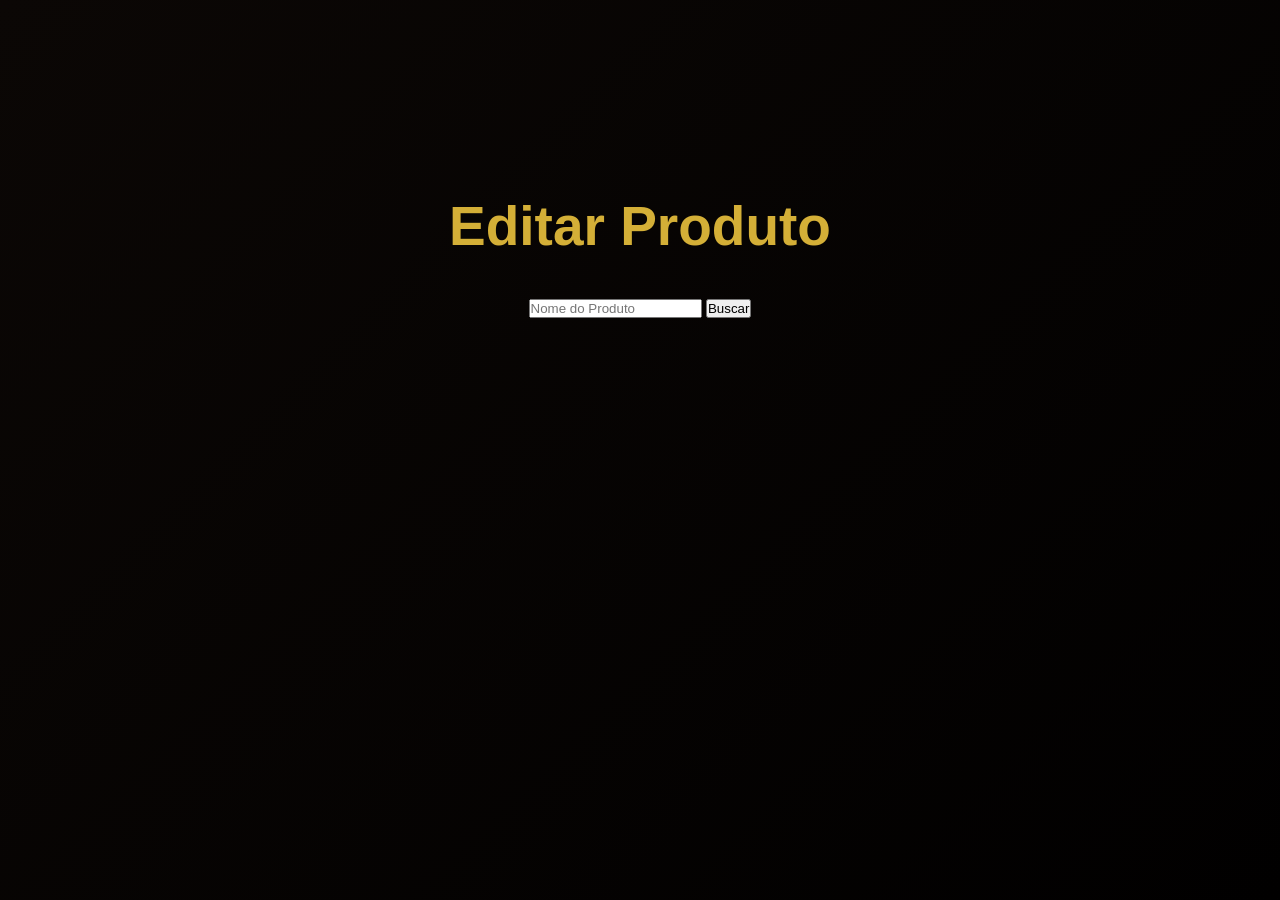
<file: editar.html>
<!DOCTYPE html>
<html lang="pt-br">
<head>
<meta charset="UTF-8">
<title>Editar Produto</title>
<link rel="stylesheet" href="styles.css">
</head>
<body>

<section class="pagfuncionario">

<h1>Editar Produto</h1>

<input type="text" placeholder="Nome do Produto">

<button>Buscar</button>

</section>

</body>
</html>
</file>
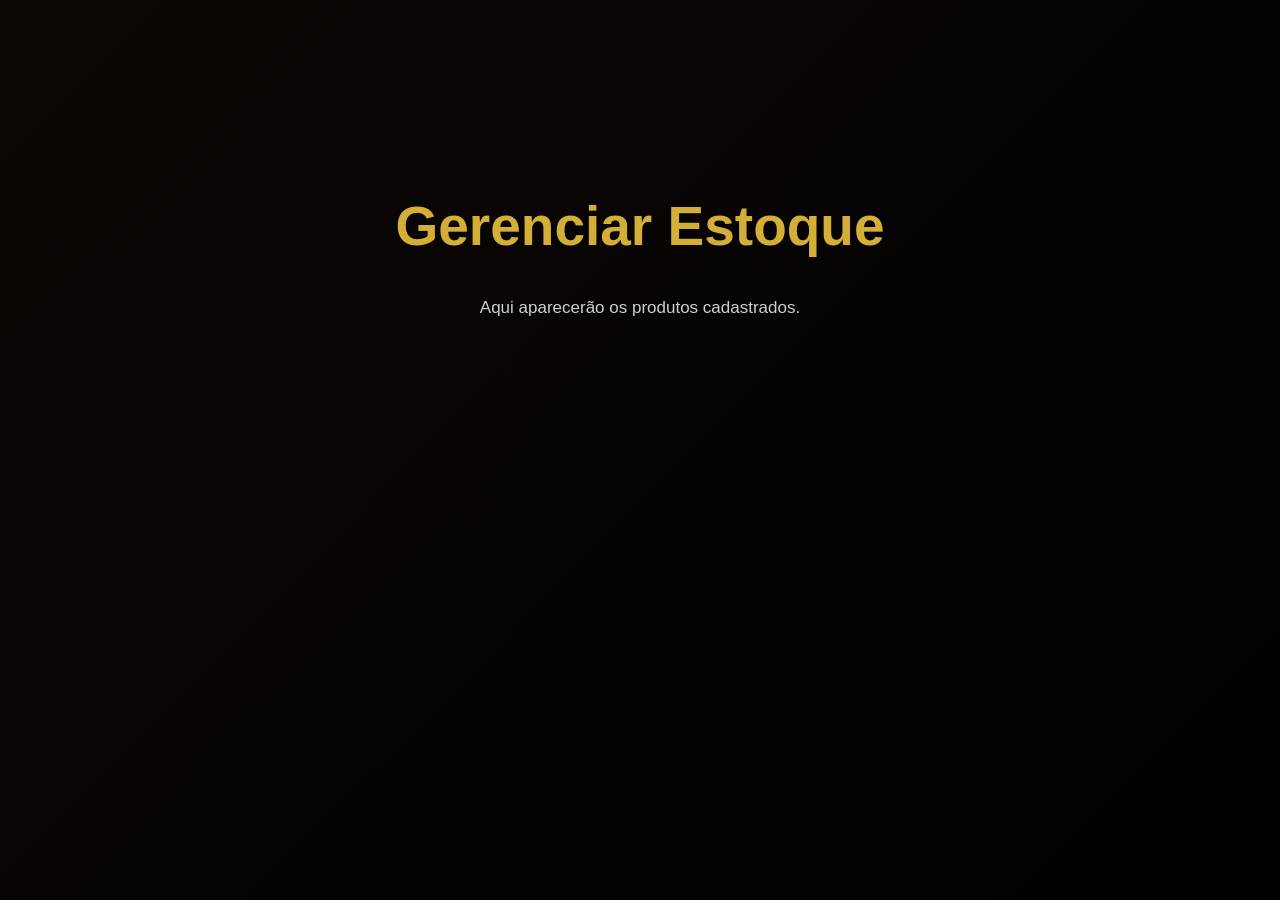
<file: estoque.html>
<!DOCTYPE html>
<html lang="pt-br">
<head>
<meta charset="UTF-8">
<title>Estoque</title>
<link rel="stylesheet" href="styles.css">
</head>
<body>

<section class="pagfuncionario">

<h1>Gerenciar Estoque</h1>

<p class="menu-text">
Aqui aparecerão os produtos cadastrados.
</p>

</section>

</body>
</html>
</file>
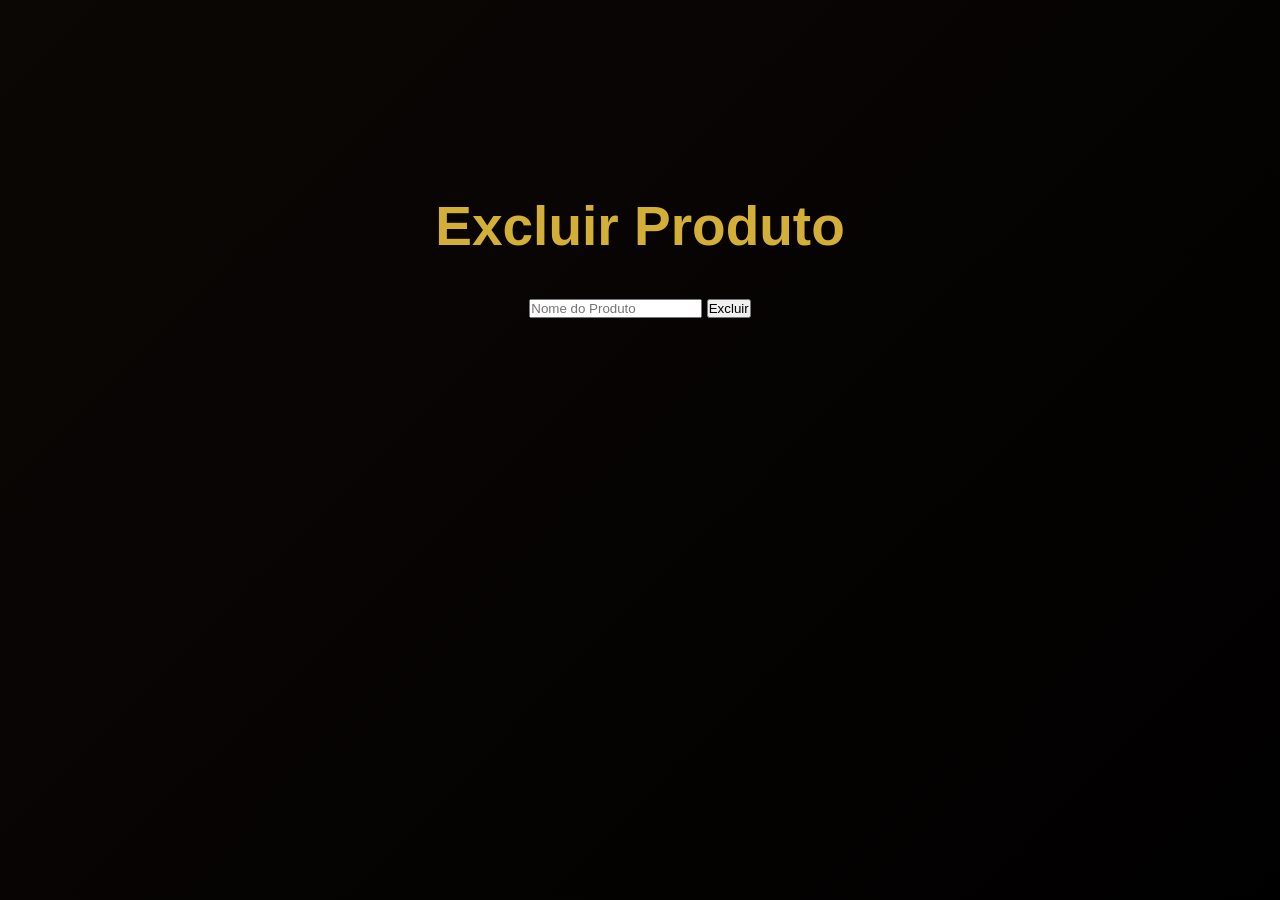
<file: excluir.html>
<!DOCTYPE html>
<html lang="pt-br">
<head>
<meta charset="UTF-8">
<title>Excluir Produto</title>
<link rel="stylesheet" href="styles.css">
</head>
<body>

<section class="pagfuncionario">

<h1>Excluir Produto</h1>

<input type="text" placeholder="Nome do Produto">

<button>Excluir</button>

</section>

</body>
</html>
</file>
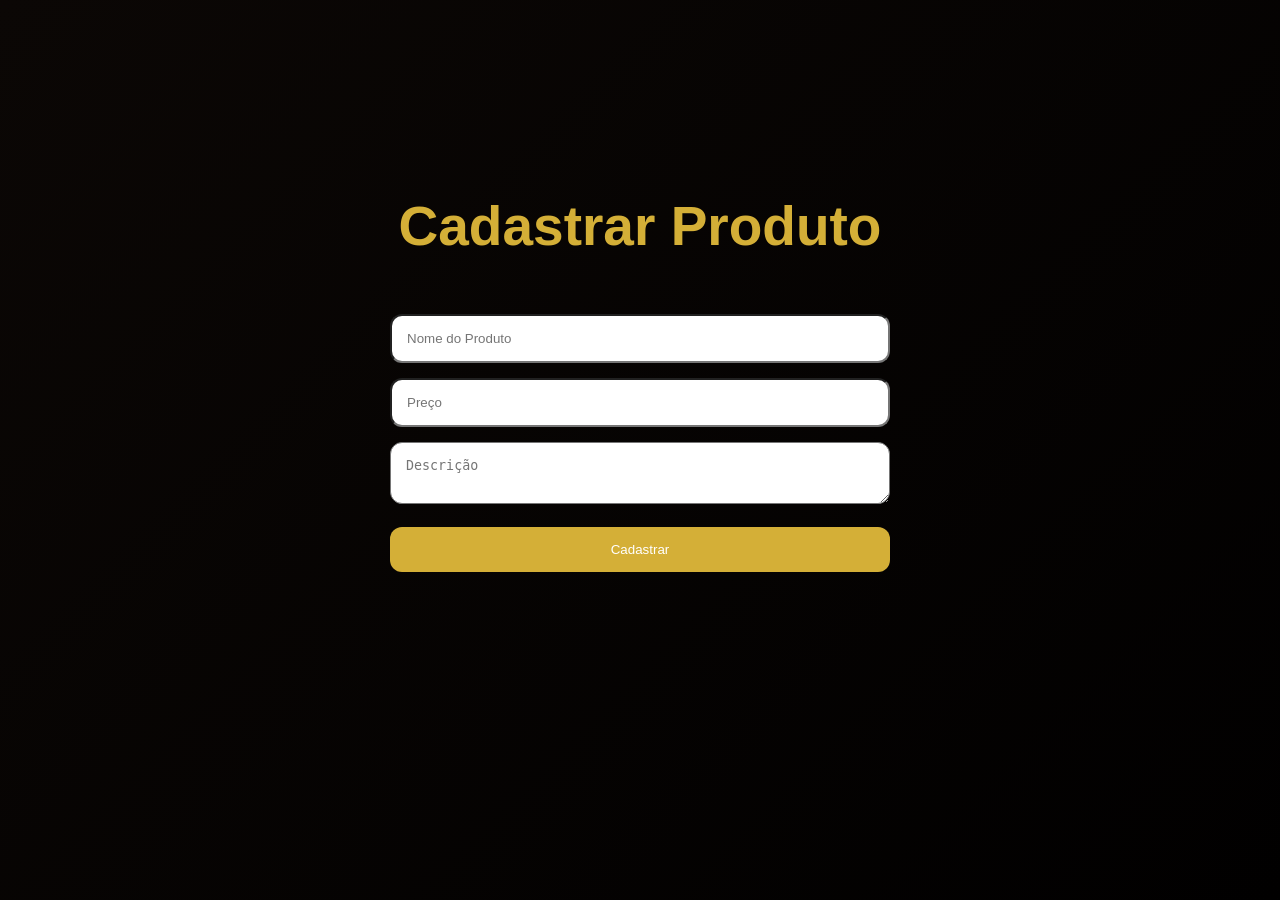
<file: produtocadastro.html>
<!DOCTYPE html>
<html lang="pt-br">
<head>
<meta charset="UTF-8">
<title>Cadastrar Produto</title>
<link rel="stylesheet" href="styles.css">
</head>
<body>

<section class="pagfuncionario">

<h1>Cadastrar Produto</h1>

<form class="form-produto">

<input type="text" placeholder="Nome do Produto">

<input type="number" placeholder="Preço">

<textarea placeholder="Descrição"></textarea>

<button>Cadastrar</button>

</form>

</section>

</body>
</html>
</file>
<file: styles.css>
:root {
    --dark: #3e2723;
    --medium: #6f4e37;
    --ligth: #c4a484;
    --accente: #d2b48c;
    --cream: #f5f5dc;
    --gold: #d4af37;
    --text-dark: #2c2416;
    --text-ligth: #f3f3f3;
    --brown: #5c4033;
    --light-brown: #8b5e3c;
}

* {
    margin: 0;
    padding: 0;
    box-sizing: border-box;
}

body {
    font-family: 'Montserrat', sans-serif;
    background: var(--cream);
    color: var(--text-dark);
    line-height: 1.7;
    overflow-x: hidden;
}

.container {
    width: 90%;
    max-width: 1200px;
    margin: 0 auto;
}

header {
    background: #161515;
    position: fixed;
    width: 100%;
    top: 0;
    z-index: 1000;
    padding: 10px 0;
    transition: all 0.4s ease;
}

.header-container {
    display: flex;
    justify-content: space-between;
    align-items: center;
}

.logo {
    display: flex;
    align-items: center;
    gap: 10px;
    text-decoration: none;
}

.logo-icon {
    color: var(--gold);
    font-size: 28px;
}

.logo-text {
    font-family: 'Playfair Display', serif;
    font-size: 28px;
    font-weight: 900;
    color: var(--medium);
    letter-spacing: 1px;
}

.logo-text span {
    color: var(--gold);
}

nav ul {
    display: flex;
    list-style: none;
    gap: 30px;
}

nav a {
    text-decoration: none;
    color: var(--medium);
    font-weight: 600;
    font-size: 16px;
    position: relative;
    padding: 7px 0;
    transition: all 0.3s ease;
}

nav a:after {
    content: '';
    position: absolute;
    bottom: 0;
    left: 0;
    width: 0;
    height: 2px;
    background: var(--gold);
    transition: width 0.3s ease;
}

nav a:hover:after {
    width: 100%;
}

.nav-buttons {
    display: flex;
    gap: 15px;
}

.btn {
    display: inline-block;
    padding: 8px 20px;
    border-radius: 30px;
    text-decoration: none;
    font-weight: 600;
    transition: all 0.3s ease;
    cursor: pointer;
    border: none;
    font-size: 16px;
}

.btn-primary {
    background: var(--medium);
    color: white;
    padding: 20px;
}

.btn-primary:hover {
    background: var(--dark);
    transform: translateY(-3px);
}

.btn-secundary {
    background: transparent;
    color: var(--medium);
    border: 2px solid var(--medium);
    padding: 20px;
}

.btn-secundary:hover {
    background: rgb(111, 78, 55, 0.05);
    transform: translateY(-3px);
}

.hero {
    height: 100vh;
    display: flex;       
    align-items: center;
    position: relative;
    overflow: hidden;
    padding-top: 80px;
}

.hero::before {
    content: '';
    position: absolute;
    top: 0;
    left: 0;
    width: 100%;
    height: 100%;
    background: linear-gradient(135deg, #0b0705 0%, #010000 50%);
    z-index: -1;
}

.hero-content {
    width: 50%;
    color: var(--text-ligth);
    animation: fadeInUp 1s ease-out;
}

.hero .container {
    display: flex;
    justify-content: center;
    align-items: center;
    width: 100%;
    max-width: 100%;
    padding: 0 80px;
}

.hero-subtitle {
    font-size: 20px;
    color: var(--accente);
    margin-top: 20px;
    margin-bottom: 60px;
    display: flex;
    align-items: center;
    gap: 10px;
}

.hero-subtitle::before {
    content: '';
    width: 50px;
    height: 2px;
    background: var(--gold);
}

.hero-title {
    font-size: 58px;
    line-height: 1;
    margin-bottom: 20px;
    letter-spacing: 0.5px;
    color: var(--text-ligth);
}

.hero-title span {
    color: var(--gold);
    position: relative;
}

.hero-text {
    font-size: 16px;
    margin-bottom: 120px;
    max-width: 700px;
}

.hero-buttons {
    display: flex;
    gap: 20px;
    margin-top: 30px;
}

.hero img {
    width: 45%;
    max-width: 500px;
}

.menu-section{
    padding: 120px 0;
    background: linear-gradient(135deg, #0b0705 0%, #010000 100%);
}

.menu-header{
    text-align: center;
    margin-bottom: 70px;
}

.menu-header .hero-subtitle{
    justify-content: center;
    margin-bottom: 25px;
}

.menu-title{
    font-size: 52px;
    color: var(--text-ligth);
    margin-bottom: 20px;
    font-family: 'Playfair Display', serif;
}

.menu-title span{
    color: var(--gold);
}

.menu-text{
    color: #cfcfcf;
    max-width: 700px;
    margin: 0 auto;
    font-size: 17px;
}

.menu-container{
    display: flex;
    gap: 40px;
    align-items: flex-start;
}

/* FILTER WRAPPER */

.filter-wrapper{
    width: 260px;
}

/* BOTÃO ABRIR FILTRO */

.filter-toggle{
    width: 100%;

    padding: 16px 20px;

    border: none;

    border-radius: 18px;

    background: linear-gradient(
        135deg,
        var(--gold),
        #b8860b
    );

    color: white;

    font-size: 16px;
    font-weight: 700;

    display: flex;
    align-items: center;
    justify-content: center;
    gap: 12px;

    cursor: pointer;

    transition: 0.4s ease;

    margin-bottom: 20px;
}

/* HOVER BUTTON */

.filter-toggle:hover{
    transform: translateY(-4px);

    box-shadow: 0 10px 25px rgba(212,175,55,0.3);
}

/* FILTROS */

.filters{
    max-height: 0;

    overflow: hidden;

    opacity: 0;

    transition:
        max-height 0.5s ease,
        opacity 0.4s ease,
        padding 0.4s ease;

    background: rgba(255,255,255,0.03);

    border: 1px solid rgba(255,255,255,0.05);

    border-radius: 25px;

    backdrop-filter: blur(10px);

    padding: 0 30px;
}

/* ACTIVE */

.filters.active{
    max-height: 1000px;
    opacity: 1;
    padding: 25px 22px;
}

.filters h3{
    color: var(--gold);

    font-size: 28px;

    margin-bottom: 30px;

    font-family: 'Playfair Display', serif;
}

.filter-group{
    margin-bottom: 35px;
}

.filter-group h4{
    color: var(--text-ligth);

    margin-bottom: 18px;

    font-size: 18px;
}

.filter-group label{
    display: flex;
    align-items: center;
    gap: 12px;

    color: #d2d2d2;

    margin-bottom: 14px;

    padding: 12px 15px;

    border-radius: 14px;

    cursor: pointer;

    transition: all 0.3s ease;

    border: 1px solid transparent;
}

.filter-group label:hover{
    background: rgba(212,175,55,0.08);

    border-color: rgba(212,175,55,0.3);

    color: var(--gold);

    transform: translateX(5px);
}

.filter-group input[type="checkbox"],
.filter-group input[type="radio"] {
    appearance: none;

    width: 18px;
    height: 18px;

    border: 2px solid var(--gold);

    position: relative;

    cursor: pointer;

    transition: 0.3s;
}

/* CHECKBOX */

.filter-group input[type="checkbox"]{
    border-radius: 6px;
}

/* RADIO */

.filter-group input[type="radio"] {
    border-radius: 50%;
}

/* CHECKED */

.filter-group input:checked{
    background: var(--gold);

    box-shadow: 0 0 10px rgba(212,175,55,0.5);
}

/* INNER DOT */

.filter-group input:checked::before {
    content: '';

    position: absolute;

    top: 50%;
    left: 50%;

    transform: translate(-50%, -50%);

    width: 8px;
    height: 8px;

    background: white;

    border-radius: 50%;
}

.apply-filter-btn {
    width: 100%;

    margin-top: 15px;

    padding: 14px 18px;

    border: none;

    border-radius: 16px;

    background: linear-gradient(
        135deg,
        var(--medium),
        var(--dark)
    );

    color: white;

    font-size: 15px;
    font-weight: 700;

    display: flex;
    align-items: center;
    justify-content: center;
    gap: 10px;

    cursor: pointer;

    transition: all 0.4s ease;
}

/* HOVER */

.apply-filter-btn:hover{
    transform: translateY(-4px);

    box-shadow: 0 12px 25px rgba(0,0,0,0.3);

    background: linear-gradient(
        135deg,
        var(--gold),
        #b8860b
    );
}

.products-grid{
    flex: 1;

    display: grid;
    grid-template-columns: repeat(auto-fit, minmax(280px,1fr));
    gap: 30px;
}

/* CARD */

.product-card{
    background: rgba(255,255,255,0.03);
    border: 1px solid rgba(255,255,255,0.05);

    border-radius: 25px;
    overflow: hidden;

    transition: all 0.4s ease;
}

.product-card:hover{
    transform: translateY(-10px);
    box-shadow: 0 20px 40px rgba(0,0,0,0.4);
}

/* IMG */

.product-card img{
    width: 100%;
    height: 240px;
    object-fit: cover;
}

/* INFO */

.product-info{
    padding: 25px;
}

.product-info h3{
    color: var(--text-ligth);
    font-size: 24px;
    margin-bottom: 12px;
}

.product-info p{
    color: #c5c5c5;
    font-size: 15px;
    margin-bottom: 25px;
}

/* BOTTOM */

.product-bottom{
    display: flex;
    justify-content: space-between;
    align-items: center;
}

.product-price{
    color: var(--gold);
    font-size: 24px;
    font-weight: bold;
}

.stars{
    color: var(--gold);
}

@media(max-width: 950px){

    .menu-container{
        flex-direction: column;
    }

    .filters{
        width: 100%;
        position: relative;
        top: 0;
    }

}

.about-section{
    padding-top: 120px;
    background: linear-gradient(135deg, #0b0705 0%, #010000 100%);
    min-height: 100vh;
}

.about-hero{
    padding: 80px 0;
}

.about-hero-content{
    display: flex;
    align-items: center;
    justify-content: space-between;
    gap: 60px;
}

.about-text{
    flex: 1;
}

.about-text h1{
    font-size: 60px;
    line-height: 1.1;
    color: white;
    margin-bottom: 30px;
    font-family: 'Playfair Display', serif;
}

.about-text h1 span{
    color: var(--gold);
}

.about-text p{
    color: #d2d2d2;
    font-size: 17px;
    max-width: 600px;
}

.about-hero img{
    width: 420px;
}

.about-cards{
    display: grid;
    grid-template-columns: repeat(auto-fit, minmax(280px,1fr));
    gap: 30px;
    padding-bottom: 100px;
}

.about-card{
    background: rgba(255,255,255,0.03);

    border: 1px solid rgba(255,255,255,0.08);

    border-radius: 25px;

    padding: 40px 30px;

    text-align: center;

    transition: 0.4s ease;
}

.about-card:hover{
    transform: translateY(-10px);

    box-shadow: 0 20px 40px rgba(0,0,0,0.4);
}

.about-card i{
    font-size: 45px;

    color: var(--gold);

    margin-bottom: 20px;
}

.about-card h3{
    color: white;

    margin-bottom: 15px;

    font-size: 24px;
}

.about-card p{
    color: #cfcfcf;
}

/* =========================
   LOCALIZAÇÃO
========================= */

.location-section{
    min-height: 100vh;

    padding: 140px 0;

    background: linear-gradient(135deg, #0b0705 0%, #010000 100%);
}

.location-header{
    text-align: center;

    margin-bottom: 70px;
}

.location-header h1{
    font-size: 55px;

    color: white;

    margin-bottom: 20px;

    font-family: 'Playfair Display', serif;
}

.location-header h1 span{
    color: var(--gold);
}

.location-header p{
    color: #d2d2d2;

    max-width: 700px;

    margin: 0 auto;
}

.location-content{
    display: flex;

    align-items: center;

    justify-content: space-between;

    gap: 50px;
}

.location-info{
    flex: 1;
}

.location-box{
    display: flex;

    align-items: center;

    gap: 20px;

    margin-bottom: 30px;

    padding: 25px;

    border-radius: 25px;

    background: rgba(255,255,255,0.03);

    border: 1px solid rgba(255,255,255,0.08);
}

.location-box i{
    font-size: 28px;

    color: var(--gold);
}

.location-box h3{
    color: white;

    margin-bottom: 5px;
}

.location-box p{
    color: #cfcfcf;
}

.location-image img{
    width: 500px;

    border-radius: 30px;
}

/* RESPONSIVO */

@media(max-width: 950px){

    .about-hero-content,
    .location-content{
        flex-direction: column;
        text-align: center;
    }

    .about-text h1,
    .location-header h1{
        font-size: 42px;
    }

    .about-hero img,
    .location-image img{
        width: 100%;
        max-width: 400px;
    }

}

.search-box {
    display: flex;
    align-items: center;
    background: white;
    border-radius: 30px;
    padding: 8px 15px;
    border: 2px solid #e6e6c8;
    transition: 0.3s;
}

.search-box:focus-within {
    border-color: var(--light-brown);
    box-shadow: 0 0 10px rgba(92, 64, 51, 0.15);
}

.search-box input {
    border: none;
    outline: none;
    background: transparent;
    font-size: 14px;
    width: 180px;
    color: var(--brown);
}

.search-box input::placeholder {
    color: #9b8b7a;
}

.search-box button {
    border: none;
    background: transparent;
    cursor: pointer;
    color: var(--brown);
    font-size: 16px;
}

.pagcliente{
    padding: 120px 0;
    background: linear-gradient(
        to bottom,
        #080503 40%,
        #1f140d 70%,
        #483123 100%
    );
}

.fa-cart-shopping{
    color: #6F4E37;
}

.fa-heart{
    color: #9c1e28;
}

.fa-instagram{
    color: #be6b9a;
}

.fa-whatsapp{
    color: #25D366;
}

.slider{
    overflow: hidden;
}

.slides{
    display: flex;
    width: 300%;
    animation: slide 15s infinite;
}

.slider img{
    width: 33.33%;
}

@keyframes slide{
    0%,25% {transform: translateX(0);}
    30%,50% {transform: translateX(-33.33%);}
    55%,75% {transform: translateX(-66.66%);}
    80%,100% {transform: translateX(-66.66%);}
}

.pagfuncionario{
    padding: 120px 0;
    background: linear-gradient(
        to bottom,
        #1f140d 40%,
        #3a281d 70%,
        #0c0805 100%
    );
}



.pagfuncionario{
    min-height: 100vh;
    padding-top: 180px;
    text-align: center;
    background: linear-gradient(135deg,#0b0705 0%, #010000 100%);
}

.pagfuncionario h1{
    color: var(--gold);
    font-size: 55px;
    margin-bottom: 20px;
}

.opcoes-funcionario{
    width: 80%;
    margin: 50px auto;

    display: grid;
    grid-template-columns: repeat(auto-fit,minmax(220px,1fr));
    gap: 30px;
}

.opcao{
    background: rgba(255,255,255,0.03);
    border: 1px solid rgba(255,255,255,0.08);

    border-radius: 25px;
    padding: 40px;

    transition: .3s;
    cursor: pointer;
}

.opcao:hover{
    transform: translateY(-8px);
}

.opcao i{
    font-size: 45px;
    color: var(--gold);
    margin-bottom: 20px;
}

.opcao h3{
    color: white;
}



.form-produto{
    width: 500px;
    margin: 40px auto;
}

.form-produto input,
.form-produto textarea,
.form-produto button{
    width: 100%;
    padding: 15px;
    margin-bottom: 15px;
    border-radius: 12px;
}

.form-produto button{
    background: var(--gold);
    border: none;
    color: white;
    cursor: pointer;
}
</file>
